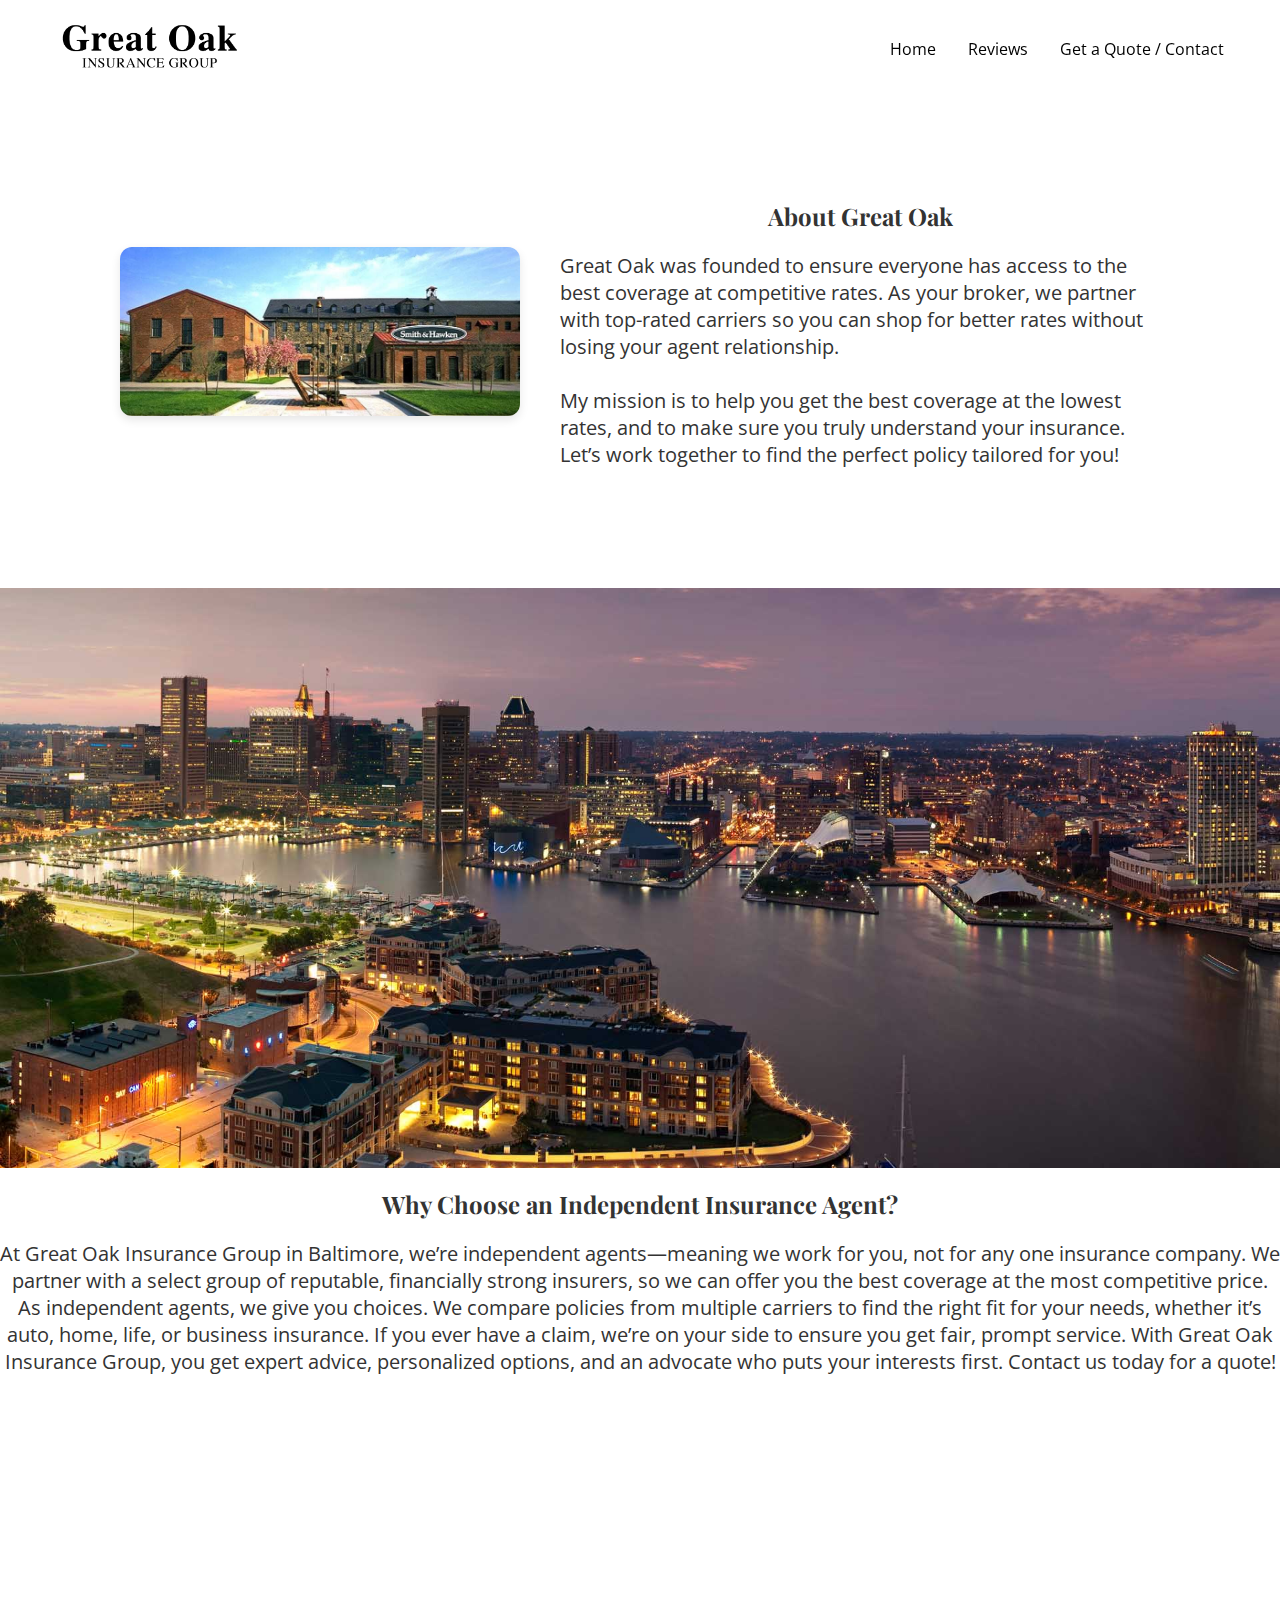
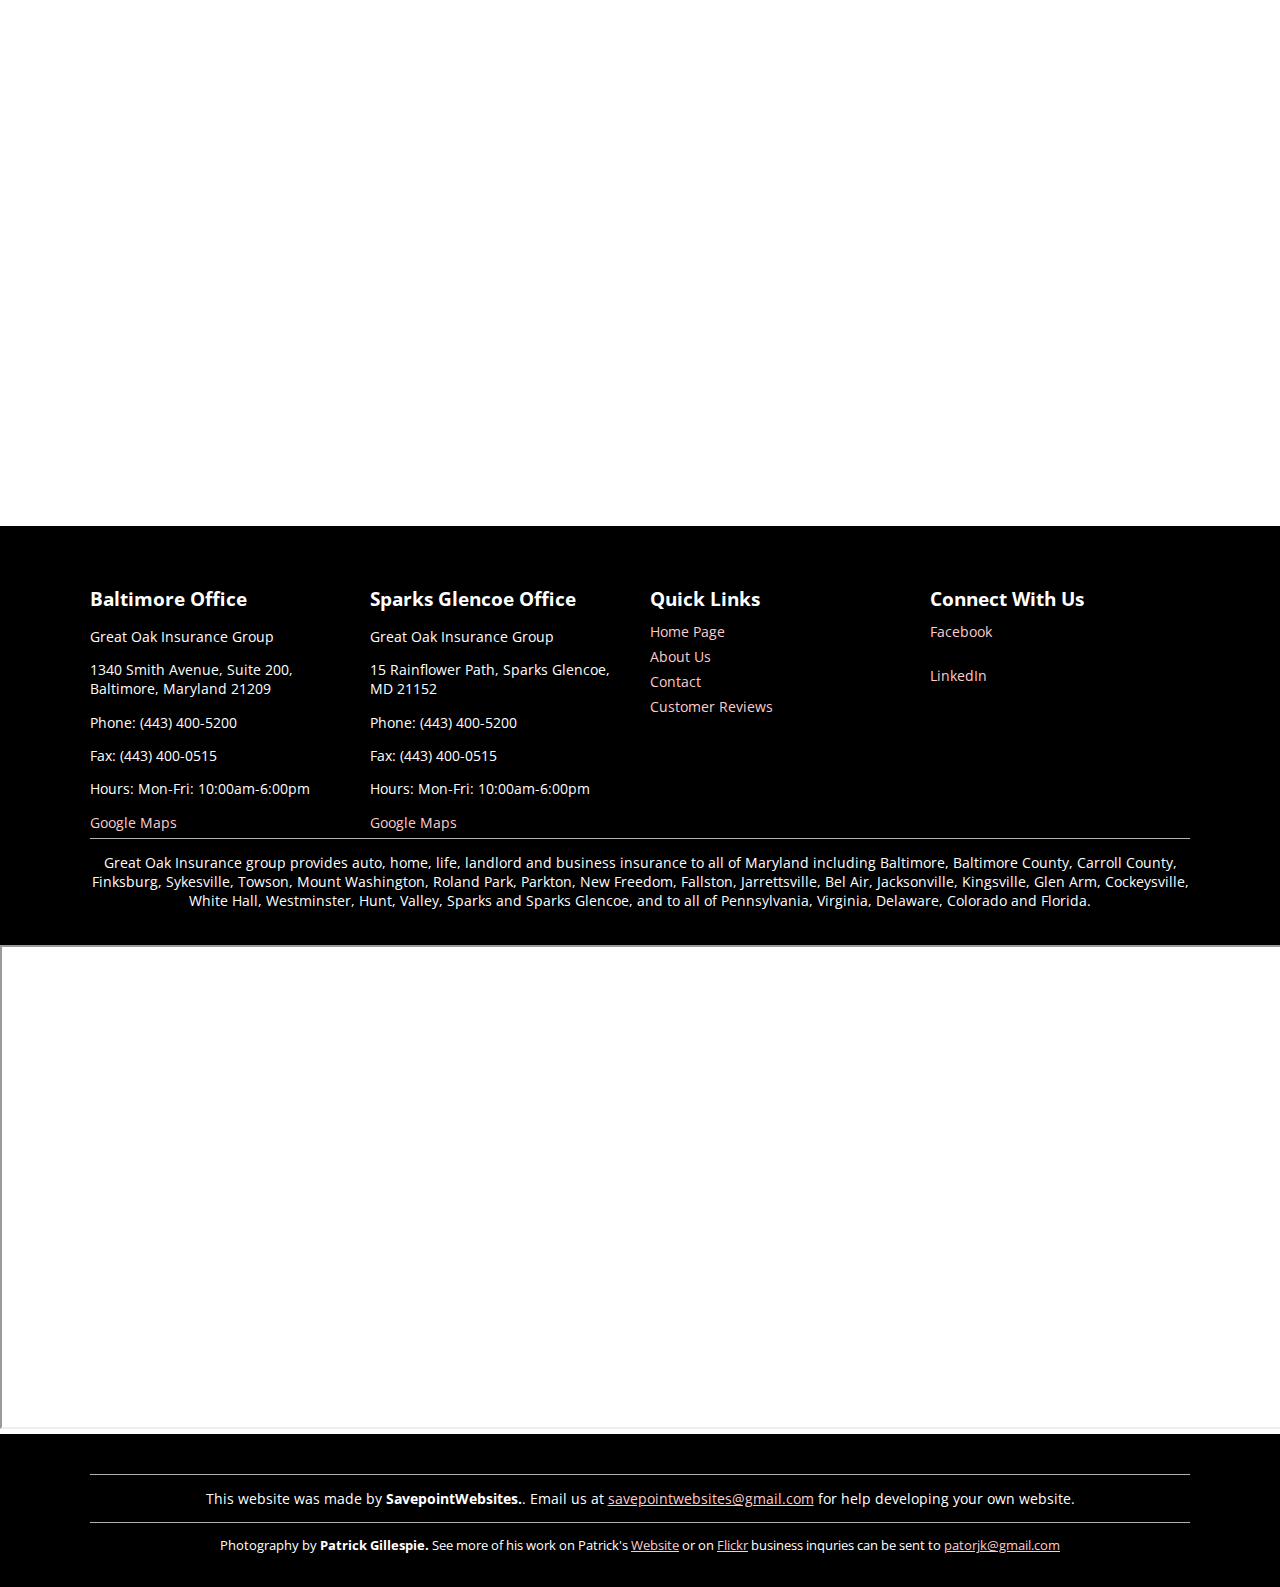
<file: about.html>
<!DOCTYPE html>
<html>
<head>
    <meta charset="utf-8">
    <meta name="viewport" content="width=device-width, initial-scale=1">
    <link rel="stylesheet" href="styles1.css">
    <link href="https://fonts.googleapis.com/css2?family=Playfair+Display&family=Open+Sans&display=swap" rel="stylesheet">
    <title>Great Oak Insurance About</title>
</head>
<body>
 <!-- Navbar -->
  <nav class="navbar">
    <div class="container">
      <div id="logo"><img src="objects/GreatOaks_LogoRebuild_white.webp" style="width: 180px; height: auto;"></div>
      <div class="nav-links">
        <a href="index.html">Home</a>
           <a href="reviews.html">Reviews</a>
        <a href="contact.html">Get a Quote / Contact</a>
      </div>
    </div>
  </nav>
    <section class="fade-in" style="display: flex; flex-wrap: wrap-reverse; justify-content: center; align-items: center; gap: 40px; margin-top: 80px;">
  <!-- Practice/Work Details --><div style="flex: 1; min-width: 280px; max-width: 400px; text-align: center;">
    <img src="logos/unnamed1.jpg" alt="Practice Image or Logo" style="width: 100%; border-radius: 12px; box-shadow: 0 4px 10px rgba(0,0,0,0.1);">
  </div>    
  <div style="flex: 2; max-width: 600px; text-align: left;">
    <h2 style="font-family: 'Playfair Display', serif;">About Great Oak</h2>
    <p style="font-size: 20px">
Great Oak was founded to ensure everyone has access to the best coverage at competitive rates. As your broker, we partner with top-rated carriers so you can shop for better rates without losing your agent relationship. <br><br>My mission is to help you get the best coverage at the lowest rates, and to make sure you truly understand your insurance. Let’s work together to find the perfect policy tailored for you!

</p>    
  </div>

  <!-- Optional Image/Studio or Logo -->
  
</section>
    <div id="bg1"></div>
    <div id="blurb1mil"><h2 style="font-family: 'Playfair Display', serif;  text-align: center;">Why Choose an Independent Insurance Agent?</h2><p style="font-size: 20px;  text-align: center;">At Great Oak Insurance Group in Baltimore, we’re independent agents—meaning we work for you, not for any one insurance company. We partner with a select group of reputable, financially strong insurers, so we can offer you the best coverage at the most competitive price.
As independent agents, we give you choices. We compare policies from multiple carriers to find the right fit for your needs, whether it’s auto, home, life, or business insurance. If you ever have a claim, we’re on your side to ensure you get fair, prompt service.
With Great Oak Insurance Group, you get expert advice, personalized options, and an advocate who puts your interests first. Contact us today for a quote!</p></div>
    <section class="fade-in" style="display: flex; flex-wrap: wrap; justify-content: center; align-items: center; gap: 40px; margin-top: 100px;">
  <!-- Aunt's Portrait -->
  
  <!-- Bio Section -->
  <div style="flex: 2; max-width: 600px; text-align: left;">
    <h2 style="font-family: 'Playfair Display', serif;">About Me</h2>
    <p style="font-size: 20px">Hi, I’m Beth, and I bring nearly 20 years of experience in insurance to help clients confidently navigate and understand their coverage options. I specialize in clearly explaining what your insurance covers and how it protects you, which is especially valuable for first-time homebuyers. My unique background also makes switching carriers— even with escrow—smooth and stress-free.

     
    </p>
      
    
 
  </div>
        <div style="flex: 1; min-width: 280px; max-width: 300px; text-align: center; padding-right: 15px">
    <img src="logos/unnamed.jpg" alt="Portrait of Me!" style="width: 100%; border-radius: 12px; box-shadow: 0 4px 10px rgba(0,0,0,0.1);">
  </div>

</section>


 <footer id="footer1">
  <div class="footer-container">
    <div class="footer-column">
      <h3>Baltimore Office</h3>
      <p>Great Oak Insurance Group</p>
      <p>1340 Smith Avenue, Suite 200, Baltimore, Maryland 21209</p>
      <p>Phone: (443) 400-5200</p>
      <p>Fax: (443) 400-0515</p>
      <p>Hours: Mon-Fri: 10:00am-6:00pm</p>
      <a href="https://www.google.com/maps?cid=14737803496081797109">Google Maps</a>
    </div>

    <div class="footer-column">
      <h3>Sparks Glencoe Office</h3>
      <p>Great Oak Insurance Group</p>
      <p>15 Rainflower Path, Sparks Glencoe, MD 21152</p>
      <p>Phone:  (443) 400-5200</p>
      <p>Fax: (443) 400-0515</p>
      <p>Hours: Mon-Fri: 10:00am-6:00pm</p>
      <a href="https://www.google.com/maps?cid=14868119670719366890">Google Maps</a>
    </div>

    <div class="footer-column">
      <h3>Quick Links</h3>
      <a href="index.html">Home Page</a>    
      <a href="about.html">About Us</a>
      <a href="contact.html">Contact</a>
      <a href="reviews.html">Customer Reviews</a>
      
    </div>

    <div class="footer-column">
      <h3>Connect With Us</h3>
      <a href="https://www.facebook.com/people/Great-Oak-Insurance-Group/100057667569107/#" target="_blank">Facebook</a><br>
      <a href="https://www.linkedin.com/in/beth-hotaling-40385445" target="_blank">LinkedIn</a>
    </div>
  </div>

  <div class="footer-bottom">
      
     <p>
      Great Oak Insurance group provides auto, home, life, landlord and business insurance to all of Maryland including Baltimore, Baltimore County, Carroll County, Finksburg, Sykesville, Towson, Mount Washington, Roland Park, Parkton, New Freedom, Fallston, Jarrettsville, Bel Air, Jacksonville, Kingsville, Glen Arm, Cockeysville, White Hall, Westminster, Hunt, Valley, Sparks and Sparks Glencoe, and to all of Pennsylvania, Virginia, Delaware, Colorado and Florida.
    </p>
  </div>
</footer>
    
  <iframe src="https://www.google.com/maps/d/u/1/embed?mid=1-jlsXC0GrSsu-SqOdetrscUO37o77sI&ehbc=2E312F&noprof=1" width="100%" height="480"></iframe>
           <footer id="footer2">
  <div class="footer-container1">
   <div class="footer-bottom">
        <p>This website was made by <strong>SavepointWebsites.</strong>. Email us at <a href="mailto:savepointwebsites@gmail.com">savepointwebsites@gmail.com</a> for help developing your own website.</p>
    </div>
      <div class="footer-bottom">
      
        <p style="font-size: 13px;">Photography by <strong>Patrick Gillespie.</strong> See more of his work on Patrick's <a href="https://patrickgillespie.com/">Website</a> or on <a href="https://www.flickr.com/people/40423570@N07/">Flickr</a> business inquries can be sent to <a href="mailto:patorjk@gmail.com">patorjk@gmail.com</a></p>
    </div>
         </div>
    </footer>
<script>
    const faders = document.querySelectorAll('.fade-in');

const appearOnScroll = new IntersectionObserver((entries) => {
  entries.forEach(entry => {
    if (entry.isIntersecting) {
      entry.target.classList.add('visible');
    } else {
      entry.target.classList.remove('visible');
    }
  });
}, {
  threshold: 0.1
});

faders.forEach(fader => appearOnScroll.observe(fader));

  window.addEventListener('scroll', () => {
    const nav = document.querySelector('.navbar');
    nav.classList.toggle('scrolled', window.scrollY > 50);
  });
    </script>    
</body>
</html>
</file>
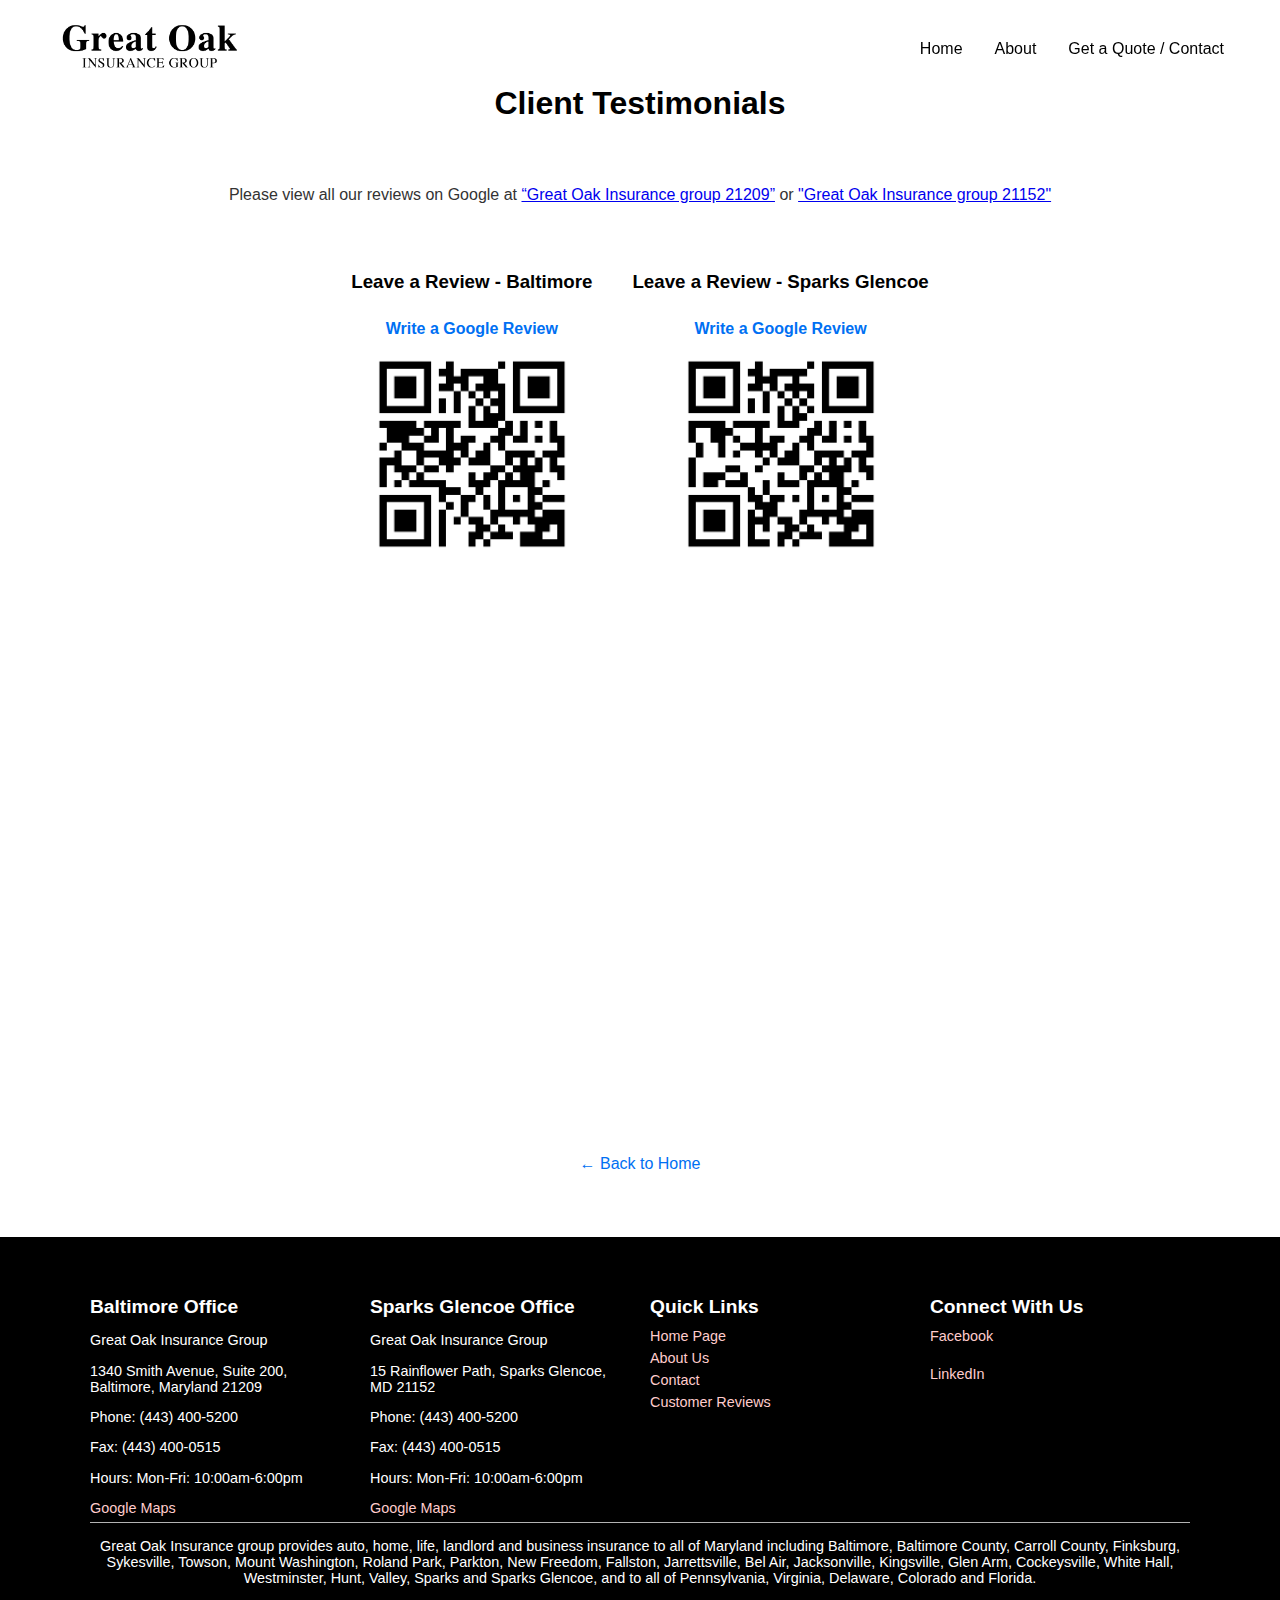
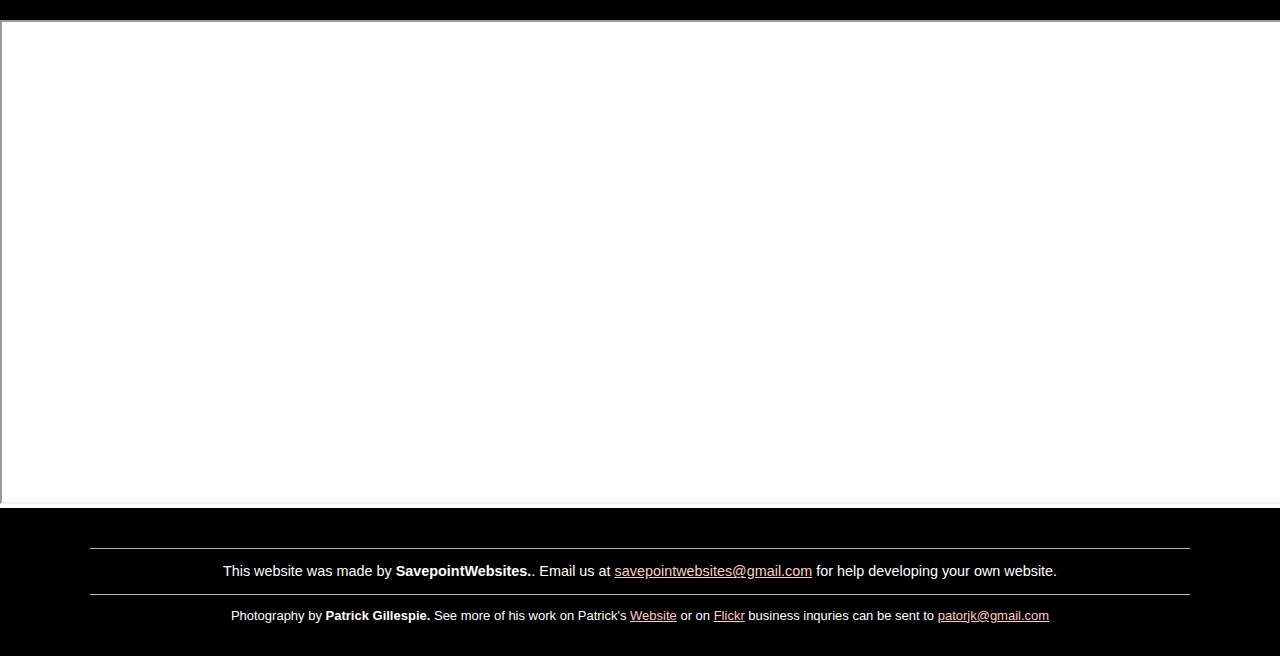
<file: reviews.html>
<!DOCTYPE html>
<html lang="en">
<head>
  <meta charset="UTF-8" />
  <meta name="viewport" content="width=device-width, initial-scale=1.0"/>
  <title>Great Oak Insurance Reviews</title>
  <style>
   html {background-color:white;}
      
      body {
      font-family: 'Open Sans', sans-serif;
      margin: 0;
      padding: 0;
    }
      #subtitle { 
  margin: auto;
  text-align: center;
    
  color: #333;}
    .section {
      padding: 4em 2em;
      max-width: 1200px;
      margin: auto;
    }

    h1 {
      text-align: center;
      margin-bottom: 2em;
    }

    .reviews-grid {
      display: grid;
      grid-template-columns: repeat(auto-fit, minmax(280px, 1fr));
      gap: 2em;
    }

    .review-card {
      background-color: #fff;
      padding: 1.5em;
      border-radius: 10px;
      box-shadow: 0 4px 10px rgba(0,0,0,0.05);
      transition: transform 0.2s ease;
      opacity: 0;
      animation: fadeIn 0.8s ease forwards;
    }

    .review-card:hover {
      transform: translateY(-4px);
    }

    .stars {
      color: gold;
      margin-bottom: 0.5em;
      font-size: 1.2em;
    }

    .review-card p {
      margin: 0.5em 0;
      font-family: 'Helvetica Neue', sans-serif;    
    }

    .review-card small {
      color: #555;
      display: block;
      margin-top: 0.5em;
    }

    .review-card a {
      text-decoration: none;
      color: #0070f3;
      font-size: 0.9em;
      display: inline-block;
      margin-top: 0.5em;
    }

    @keyframes fadeIn {
      to { opacity: 1; }
    }

    .back-link {
      display: block;
      text-align: center;
      margin-top: 3em;
      font-size: 1rem;
      text-decoration: none;
      color: #0070f3;
    }
      
.navbar {
  position: fixed;
  top: 0;
  width: 100%;
  background: transparent;
  padding: 20px 40px;
  z-index: 1000;
  transition: background 0.3s;
}

.navbar.scrolled {
  background-color: white;
  box-shadow: 0 2px 10px rgba(0, 0, 0, 0.1);
}

.navbar #logo {
  filter: invert(1) brightness(0.2);
}

.navbar .container {
  display: flex;
  justify-content: space-between;
  align-items: center;
  padding-left: 20px;
  padding-right: 80px;
  box-sizing: border-box;
}

.nav-links {
  display: flex;
  align-items: center;
  flex-wrap: nowrap; 
  max-width: 100%;  
}

.nav-links a {
  color: black;
  text-decoration: none;
  padding: 14px 16px;
  transition: background-color 0.3s;
  position: relative;
}

    .back-link:hover {
      text-decoration: underline;
    }
      
      #footer1 {
  background-color: black;
  color: white;
  padding: 40px 20px 20px;
  font-size: 0.9rem;
}

  #footer2 {
  background-color: black;
  color: white;
  padding: 40px 20px 20px;
  font-size: 0.9rem;
}      

.footer-container {
  display: flex;
  flex-wrap: wrap;
  justify-content: space-between;
  max-width: 1100px;
  margin: auto;
  gap: 20px;
}
.footer-container1 {
    max-height: 220px;
}
.footer-column {
  flex: 1 1 200px;
  min-width: 200px;
}

.footer-column h3 {
  font-size: 1.2rem;
  margin-bottom: 10px;
  color: #ffffff;
}

.footer-column a {
  color: #ffcccc;
  text-decoration: none;
  display: block;
  margin-bottom: 6px;
}

.footer-column a:hover {
  text-decoration: underline;
}

.footer-bottom {
  border-top: 1px solid #b3b3b3;
  text-align: center;
  max-width: 1100px;
  margin-left: auto;
  margin-right: auto;
  font-size: auto;
}
       .footer-bottom a {
            color: #ffcccc;
        }
      
      
      @media (max-width: 768px) {
  .navbar .container {
    flex-direction: column;
    align-items: flex-start;
    padding-left: 10px;
    padding-right: 10px;
  }

  #logo {
  display: 120px;
  }

  .nav-links {
    flex-direction: column;
    align-items: flex-start;
    width: 100%;
  }

  .nav-links a {
    padding: 10px 0;
    font-size: 1rem;
    width: 100%;
  }
          #section1 {
              margin-top:120px;
          }
}
      
      .qr-review-container {
  display: flex;
  justify-content: center;
  gap: 40px;
  margin: 3em auto;
  flex-wrap: wrap; /* makes them stack on mobile */
  max-width: 800px;
  text-align: center;
}

.qr-block {
  display: flex;
  flex-direction: column;
  align-items: center;
  max-width: 300px;
}

.qr-block img {
  width: 200px;
  height: auto;
  margin-top: 1em;
}

.qr-block a {
  color: #0070f3;
  text-decoration: none;
  font-weight: bold;
  margin-top: 0.5em;
}

.qr-block a:hover {
  text-decoration: underline;
}
  </style>
</head>
<body>
<nav class="navbar">
    <div class="container">
      <div id="logo"><img src="objects/GreatOaks_LogoRebuild_white.webp" style="width: 180px; height: auto;"></div>
      <div class="nav-links">
        <a href="index.html">Home</a>
        <a href="about.html">About
        <i class="fa fa-caret-down"></i></a>
       
        <div class="dropdown">
        <a href="contact.html">Get a Quote / Contact</a>
        </div>
          </div>
      </div>
  </nav>
  <div class="section" id="section1">
    <h1 style="align-content: center">Client Testimonials</h1>
      <p id="subtitle">Please view all our reviews on Google at <a href="https://www.google.com/search?sca_esv=6cf83e9191071241&sxsrf=AE3TifP-GP5ZE5oY1MaLtNwyqGE5Rc4tKA:1748969164683&si=AMgyJEtREmoPL4P1I5IDCfuA8gybfVI2d5Uj7QMwYCZHKDZ-EyW4hP70mN49vHimpSLeVvdNBWOLkIAR4ubMi825WYdWlGLjH6-M5kCncQCrgScJbzTTlkMqmXn3VKjRDvGdMK-HxoR_MnAdZoLW8IY7lIsZc8gkyQ%3D%3D&q=Great+Oak+Insurance+Group+Reviews&sa=X&ved=2ahUKEwjoz6Lu2dWNAxV-l4kEHVnfA4cQ0bkNegQILxAE&biw=1280&bih=585&dpr=1.5">“Great Oak Insurance group 21209”</a> or <a href="https://www.google.com/search?sca_esv=376515ea2f3c850f&sxsrf=AE3TifPGMeH-pE3TVTFesA2pxJbBZ8dJ7g:1749831399515&si=AMgyJEtREmoPL4P1I5IDCfuA8gybfVI2d5Uj7QMwYCZHKDZ-E1QSC_SmPNpWEorBx74OdHHpDcRSvtPAhjvSPorCjUtnm8xcodDKt58SQzk1vh9dv1Lj5qTipfkdpjyrwAbqzLwKtajbfiLLS77kCW8NiblR6mdXXQ%3D%3D&q=Great+Oak+Insurance+Group+Reviews&sa=X&ved=2ahUKEwjpqfD35e6NAxUhhIkEHRk-HJoQ0bkNegQIJRAE&biw=1920&bih=991&dpr=1">"Great Oak Insurance group 21152"</a></p>
     <div class="qr-review-container">
  <div class="qr-block">
    <h3>Leave a Review - Baltimore</h3>
    <a href="https://g.page/r/CfUvdwkyMofMEAE/review" target="_blank">Write a Google Review</a>
    <img src="objects/qr3.png" alt="QR Code - Baltimore Review" />
  </div>
  <div class="qr-block">
    <h3>Leave a Review - Sparks Glencoe</h3>
    <a href="https://search.google.com/local/writereview?placeid=ChIJw_RPXF8NyIkR6sY52xAsVs4" target="_blank">Write a Google Review</a>
    <img src="objects/qr-code-71765715.png" alt="QR Code - Sparks Review" />
  </div>
</div>
        
   <div class="reviews-grid">

      <div class="review-card">
        <p class="stars">★★★★★</p>
          <p>"Beth is fantastic. In one hour, she explained to me more about insurance coverage than I have learned from other agents over the past 55 years... Saved me about $400!!!"</p>
          <small>- Anners, 2 weeks ago</small>
            <br>
            
          <a href="https://g.co/kgs/zrqqsFr">Google Reviews</a>
      </div>

      <div class="review-card">
        <p class="stars">★★★★★</p>
          <p>"It was a pleasure working with Beth. The savings were great and so was the service... She made the process easy!"</p>
          <small>- Jared Allen, 9 months ago</small>
            <br>
            
          <a href="https://g.co/kgs/8hVfMbZ">Google Reviews</a>
      </div>

      <div class="review-card">
        <p class="stars">★★★★★</p>
          <p>"Beth has been great and just saved us over 1000 dollars by finding us new policies... Answered all of our questions."</p>
          <small>- Melissa Somogyi, a year ago</small>
            <br>
            
          <a href="https://g.co/kgs/quyRWH2">Google Reviews</a>
      </div>
    <div class="review-card"><p class="stars">★★★★★</p>
          <p>"Beth is amazing! She has been our agent for 8 years now... Just this week, she helped us save $1,120!"</p>
          <small>- Larry Lin, 6 months ago</small>
            <br>
            
          <a href="https://g.co/kgs/YgDNHhY">Google Reviews</a>
        </div>
<div class="review-card">
    <p class="stars">★★★★★</p>
          <p>"Beth is the best insurance agent in the greater Baltimore area! She is very easy to work with and will definitely save you money."</p>
          <small>- Luke Thortenson, 7 months ago</small>
            <br>
            
          <a href="https://g.co/kgs/eS28Y4D">Google Reviews</a>
        </div>
     <div class="review-card">
    <p class="stars">★★★★★</p>
          <p>"Beth Hotaling has been our agent for the past 5 years... She is extremely knowledgeable, responds quickly and friendly. She recently helped our daughter get her first auto policy... We'll be using her for our next purchase."</p>
          <small>- Tyree Spain, 3 years ago</small>
            <br>
            
          <a href="https://www.google.com/maps/reviews/data=!4m5!14m4!1m3!1m2!1s104997827340140186070!2s0x89c80ff888faf823:0xcc87323209772ff5?ved=1t:31295&ictx=111">Google Reviews</a>
        </div>
    </div>

    <a class="back-link" href="index.html">← Back to Home</a>
  </div>
    
    
     <footer id="footer1">
  <div class="footer-container">
    <div class="footer-column">
      <h3>Baltimore Office</h3>
      <p>Great Oak Insurance Group</p>
      <p>1340 Smith Avenue, Suite 200, Baltimore, Maryland 21209</p>
      <p>Phone: (443) 400-5200</p>
      <p>Fax: (443) 400-0515</p>
      <p>Hours: Mon-Fri: 10:00am-6:00pm</p>
      <a href="https://www.google.com/maps?cid=14737803496081797109">Google Maps</a>
    </div>

      <div class="footer-column">
      <h3>Sparks Glencoe Office</h3>
      <p>Great Oak Insurance Group</p>
      <p>15 Rainflower Path, Sparks Glencoe, MD 21152</p>
      <p>Phone:  (443) 400-5200</p>
      <p>Fax: (443) 400-0515</p>
      <p>Hours: Mon-Fri: 10:00am-6:00pm</p>
      <a href="https://www.google.com/maps?cid=14868119670719366890">Google Maps</a>
    </div>

    <div class="footer-column">
      <h3>Quick Links</h3>
      <a href="index.html">Home Page</a>    
      <a href="about.html">About Us</a>
      <a href="contact.html">Contact</a>
      <a href="reviews.html">Customer Reviews</a>
      
    </div>

    <div class="footer-column">
      <h3>Connect With Us</h3>
      <a href="https://www.facebook.com/people/Great-Oak-Insurance-Group/100057667569107/#" target="_blank">Facebook</a><br>
      <a href="https://www.linkedin.com/in/beth-hotaling-40385445" target="_blank">LinkedIn</a>
    </div>
  </div>

  <div class="footer-bottom">
      
    <p>
      Great Oak Insurance group provides auto, home, life, landlord and business insurance to all of Maryland including Baltimore, Baltimore County, Carroll County, Finksburg, Sykesville, Towson, Mount Washington, Roland Park, Parkton, New Freedom, Fallston, Jarrettsville, Bel Air, Jacksonville, Kingsville, Glen Arm, Cockeysville, White Hall, Westminster, Hunt, Valley, Sparks and Sparks Glencoe, and to all of Pennsylvania, Virginia, Delaware, Colorado and Florida.
    </p>
  </div>
</footer>
    
   <iframe src="https://www.google.com/maps/d/u/1/embed?mid=1-jlsXC0GrSsu-SqOdetrscUO37o77sI&ehbc=2E312F&noprof=1" width="100%" height="480"></iframe>
           <footer id="footer2">
  <div class="footer-container1">
    <div class="footer-bottom">
        <p>This website was made by <strong>SavepointWebsites.</strong>. Email us at <a href="mailto:savepointwebsites@gmail.com">savepointwebsites@gmail.com</a> for help developing your own website.</p>
    </div>
      <div class="footer-bottom">
      
        <p style="font-size: 13px;">Photography by <strong>Patrick Gillespie.</strong> See more of his work on Patrick's <a href="https://patrickgillespie.com/">Website</a> or on <a href="https://www.flickr.com/people/40423570@N07/">Flickr</a> business inquries can be sent to <a href="mailto:patorjk@gmail.com">patorjk@gmail.com</a></p>
    </div>
         </div>
    </footer>
  <script>

    const faders = document.querySelectorAll('.fade-in');

const appearOnScroll = new IntersectionObserver((entries) => {
  entries.forEach(entry => {
    if (entry.isIntersecting) {
      entry.target.classList.add('visible');
    } else {
      entry.target.classList.remove('visible');
    }
  });
}, {
  threshold: 0.1
});

faders.forEach(fader => appearOnScroll.observe(fader));

  window.addEventListener('scroll', () => {
    const nav = document.querySelector('.navbar');
    nav.classList.toggle('scrolled', window.scrollY > 50);
  });
    </script>    
</body>
</html>
</file>
<file: styles1.css>
html {background-color:white;}

body {
  margin: 0;
  font-family: 'Open Sans', sans-serif;
  color: #333;
}

.box {
    width: 45%;
    height: 450px;
    background-color: white;
    align-content: center;
    margin-left: 27.5%;
}
#bg1 {
    background-image: url("BG/Development-Landing-Baltimore2.jpg");
    background-size: cover;
    background-position: center;
    background-repeat: no-repeat;
    min-height: 500px;
    padding: 40px;  
}
.dropdown {
  position: relative;
}


.dropdown-content {
  display: none;
  position: absolute;
  top: 100%;
  left: 0;
  background-color: #f9f9f9;
  min-width: 160px;
  box-shadow: 0 8px 16px rgba(0,0,0,0.2);
  z-index: 999;
}

.dropdown-content a {
  color: black;
  padding: 12px 16px;
  text-decoration: none;
  display: block;
}

.dropdown-content a:hover {
  background-color: #ddd;
}

/* Show dropdown on hover */
.dropdown:hover .dropdown-content {
  display: block;
}

/* Make dropdown trigger behave like other nav links */
.dropdown > .dropbtn {
  color: white;
  text-decoration: none;
  padding: 14px 16px;
  display: inline-block;
  width: 100%;
}
.nav-links a:hover {
  background-color: white;
  color: black;
}

#logo {
    width: 180px;
    height: auto;
    filter: invert(1) brightness(0.2);
    
}
#logo img {
  width: 100%;
  height: 100%;
  object-fit: contain; /* keeps aspect ratio */
}
.marquee-outer {
  overflow: hidden;
  width: 100%;
  max-width: 1440px;
  margin: 0 auto;
  height: 102px;
}

.marquee-inner {
  display: flex;
  animation: scroll-left 30s linear infinite;
  width: max-content;
}

.marqimg {
  flex: 0 0 auto;
  margin-right: 40px;
  height: 102px;
  overflow: hidden;
}

.marqimg img{
    display: block;       /* remove inline-gap below images */
  height: 100%;         /* fill the 102px wrapper */
  width: auto;          /* maintain aspect ratio */
  object-fit: contain;
}

.geico-logo {
  padding-top:20px;    
  width: 300px !important; /* Make it ~20px narrower than others */
  height: auto !important;   
}

@keyframes scroll-left {
  0%   { transform: translateX(0); }
  100% { transform: translateX(-50%); }
}
.navbar {
  position: fixed;
  top: 0;
  width: 100%;
  background: transparent;
  padding: 20px 40px;
  z-index: 1000;
  transition: background 0.3s;
}

.navbar.scrolled {
  background-color: white;
  box-shadow: 0 2px 10px rgba(0, 0, 0, 0.1);
    
}

.navbar .container {
  display: flex;
  justify-content: space-between;
  align-items: center;
  padding-left: 20px;
  padding-right: 80px;
  box-sizing: border-box;
}

.nav-links {
  display: flex;
  align-items: center;
  flex-wrap: nowrap; /* prevents wrapping */
  max-width: 100%;    /* keeps it inside the container */
}

.nav-links a {
  color: black;
  text-decoration: none;
  padding: 14px 16px;
  transition: background-color 0.3s;
  position: relative;
}

.hero {
  height: 100vh;
  position: relative;
  overflow: hidden;
}

.background-video {
  position: absolute;
  top: 0;
  left: 0;
  width: 100%;
  height: 100%;
  object-fit: cover;
  object-position: center;
  z-index: -1;
  object-position: center bottom;
  /* Removed transform */
}

.hero-content {
  height: 100%;
  display: flex;
  flex-direction: column;
  justify-content: center;
  align-items: center;
  text-align: center;
  color: white;
  background: rgba(0, 0, 0, 0.2);
  padding-top: 60px;
}

#Review {
  max-width: 100%;
  margin: 0px;
}

section {
  padding: 100px 20px;
  max-width: 1900px;
  margin: auto;
  text-align: center;
}
 

#footer1 {
  background-color: black;
  color: white;
  padding: 40px 20px 20px;
  font-size: 0.9rem;
}

  #footer2 {
  background-color: black;
  color: white;
  padding: 40px 20px 20px;
  font-size: 0.9rem;
}      
.footer-container1 {
    max-height: 220px;
}
.footer-container {
  display: flex;
  flex-wrap: wrap;
  justify-content: space-between;
  max-width: 1100px;
  margin: auto;
  gap: 20px;
}

.footer-column {
  flex: 1 1 200px;
  min-width: 200px;
}

.footer-column h3 {
  font-size: 1.2rem;
  margin-bottom: 10px;
  color: #ffffff;
}

.footer-column a {
  color: #ffcccc;
  text-decoration: none;
  display: block;
  margin-bottom: 6px;
}

.footer-column a:hover {
  text-decoration: underline;
}
.footer-bottom {
  border-top: 1px solid #b3b3b3;
  text-align: center;
  max-width: 1100px;
  margin-left: auto;
  margin-right: auto;
  font-size: auto;
}
 .footer-bottom a {
            color: #ffcccc;
        }
.fade-in {
  opacity: 0;
  transform: translateY(30px);
  transition: all 0.6s ease-out;
}

.fade-in.visible {
  opacity: 1;
  transform: translateY(0);
}

h2 {text-align: center;}

@media (max-width: 768px) {
  .navbar .container {
    flex-direction: column;
    align-items: flex-start;
    padding-left: 10px;
    padding-right: 10px;
  }

  #logo {
    width: 140px;
    margin-bottom: 10px;
  }

  .nav-links {
    flex-direction: column;
    align-items: flex-start;
    width: 100%;
  }

  .nav-links a {
    padding: 10px 0;
    font-size: 1rem;
    width: 100%;
  }
}
</file>
